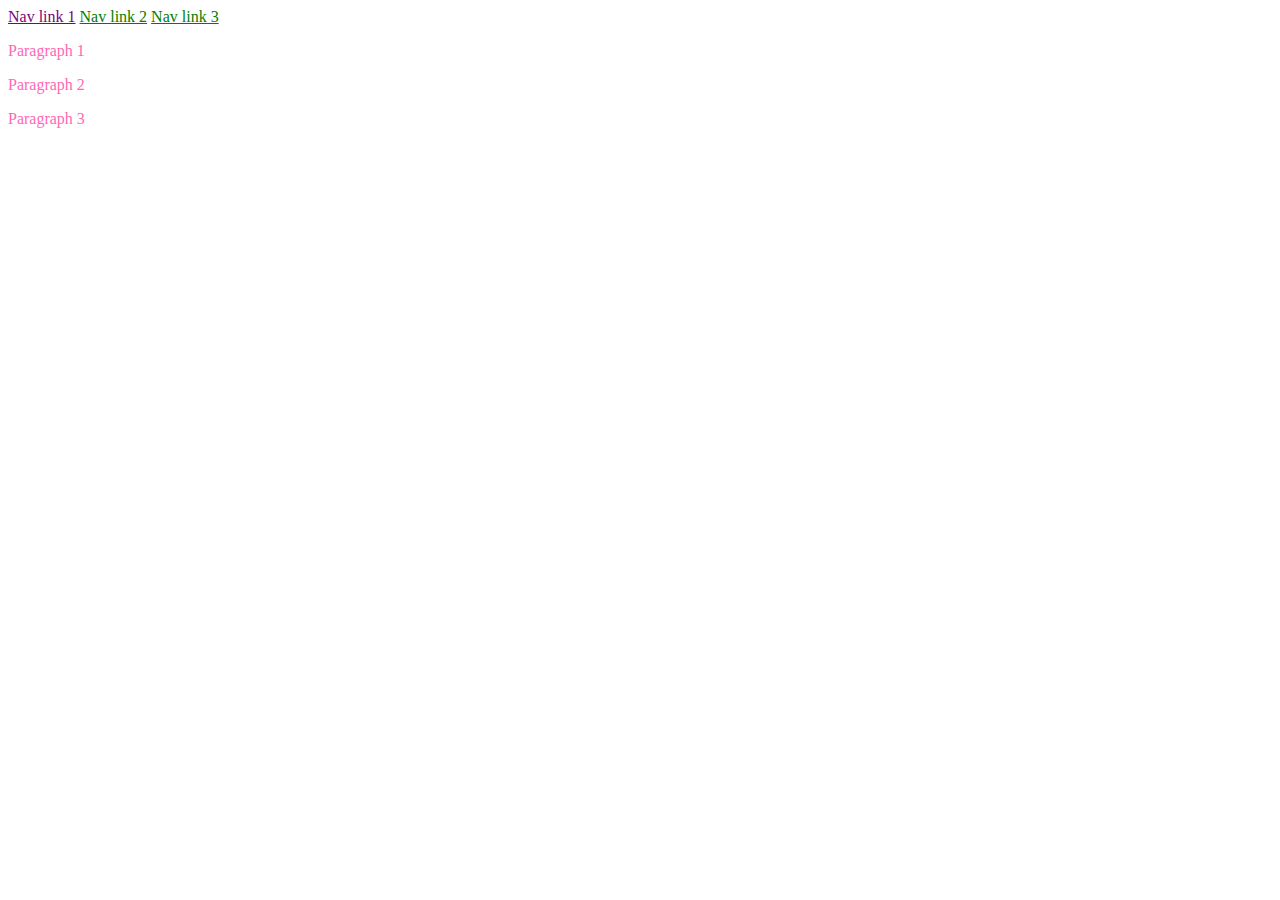
<file: css-specificity/index.html>
<!doctype html>

<html lang="en">
    <head>
        <meta charset="utf-8">
        <title>CSS Specificity</title>
        <meta name="description" content="CSS Specificity">
        <meta name="author" content="She Codes">
        <link rel="stylesheet" href="styles.css">
    </head>

    <body>

        <header>
            <nav>
                <a class="nav-link" id="link-1" href="#">Nav link 1</a>
                <a class="nav-link" href="#">Nav link 2</a>
                <a class="nav-link" href="#">Nav link 3</a>
            </nav>
        </header>

        <div>
            <p class="paragraph-link" id="paragraph-1">Paragraph 1</p>
            <p class="paragraph-link">Paragraph 2</p>
            <p class="paragraph-link">Paragraph 3</p>
        </div>

    </body>

</html>
</file>
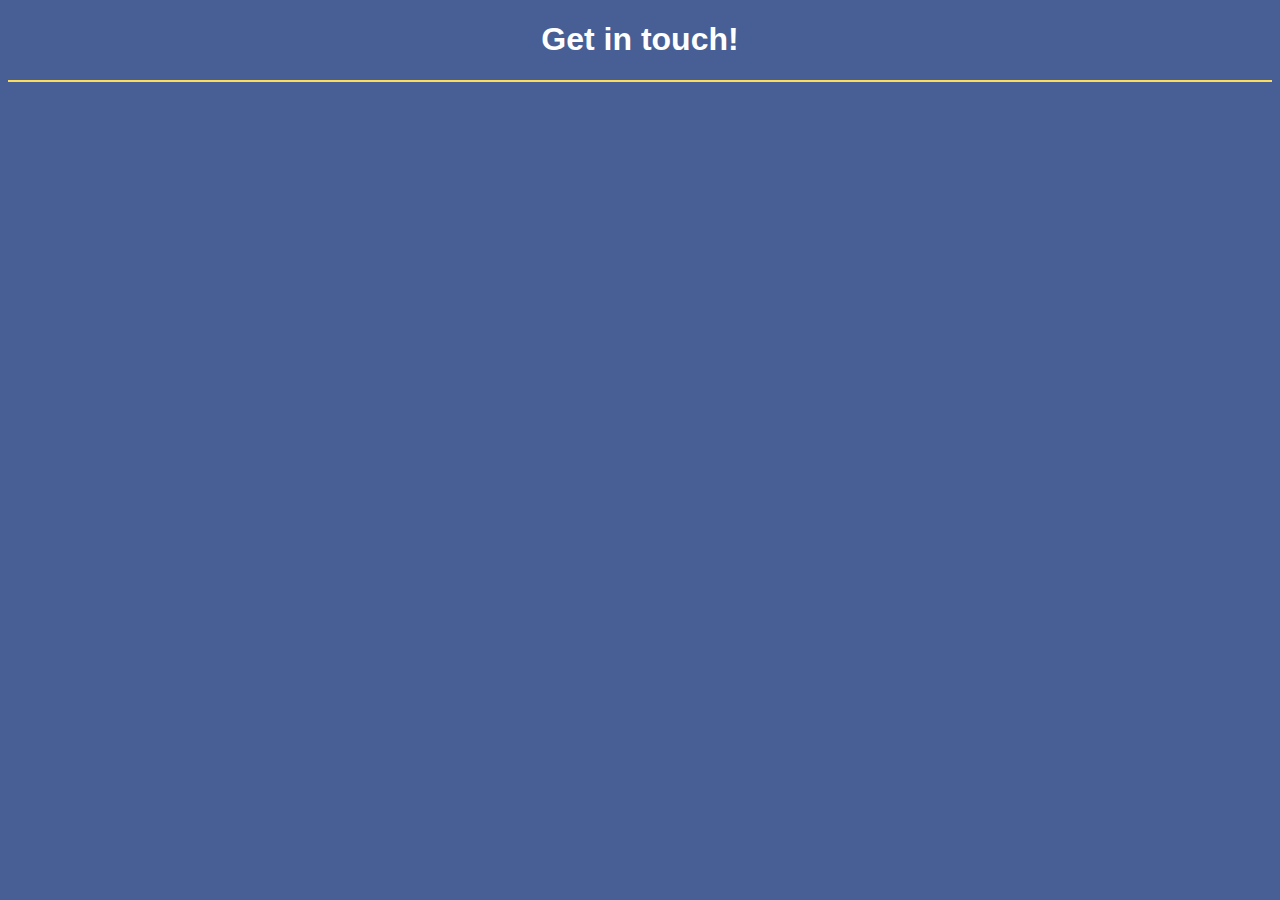
<file: forms-starter/index.html>
<!doctype html>

<html lang="en">
    <head>
        <meta charset="utf-8">
        <meta name="viewport" content="width=device-width, initial-scale=1, shrink-to-fit=no">
        <title>Introduction to Forms</title>
        <link rel="stylesheet" href="styles.css">
    </head>

    <body>
        <header>
            <h1>Get in touch!</h1>
        </header>

        <form action="" method="">
            <!-- your code here -->
        </form>

    </body>
</html>
</file>
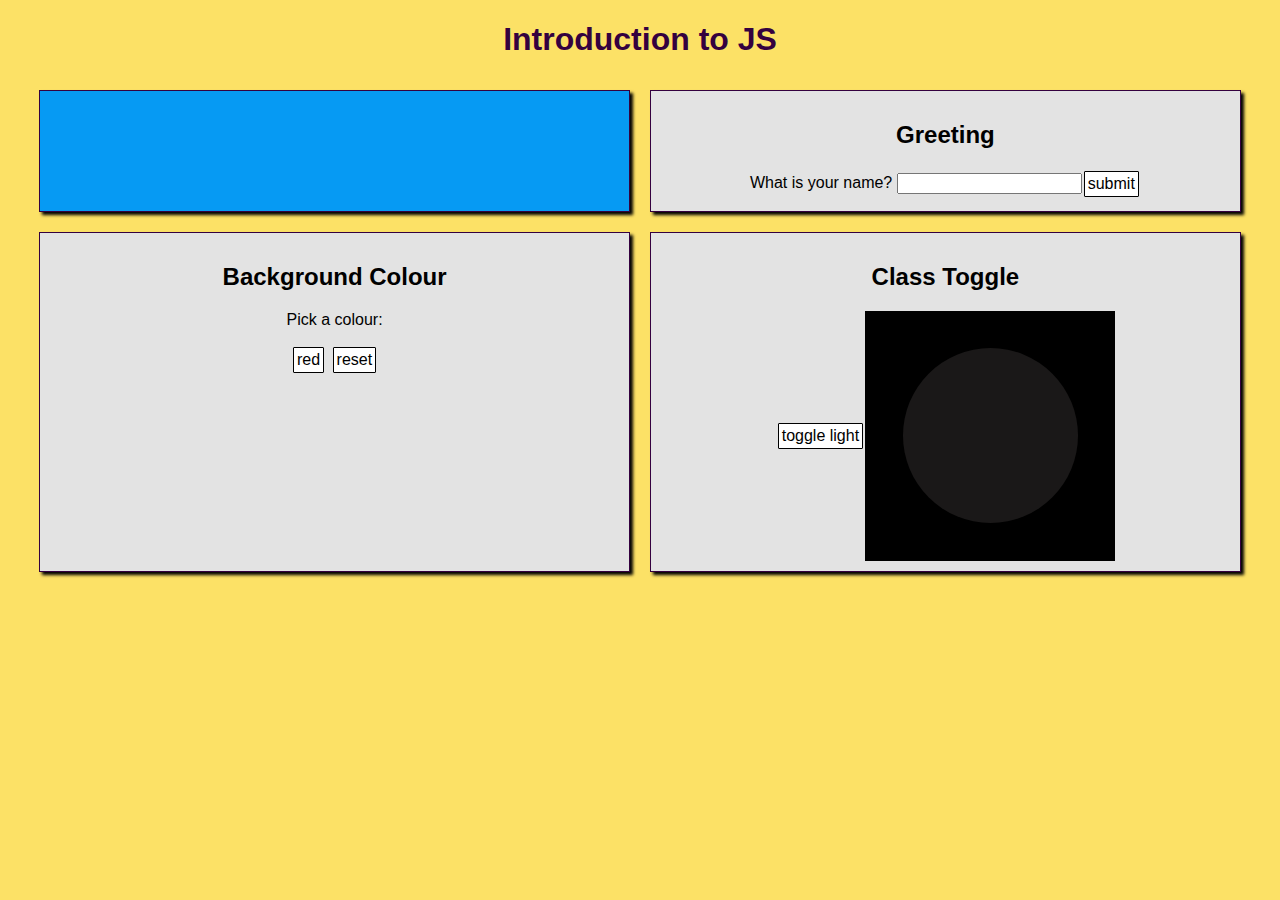
<file: intro-to-js/index.html>
<!DOCTYPE html>
<html lang="en">
    <head>
        <meta charset="utf-8">
        <title>Introduction to JavaScript</title>
        <meta name="description" content="JavaScript Demo">
        <meta name="author" content="She Codes">
        <link rel="stylesheet" href="styles.css">
    </head>
    
    <body>
        <header>
            <h1>Introduction to JS</h1>
        </header>

        <div id="wrapper">
            <div id="starter-div" class="component">
            </div>

            <div id="greeting" class="component">
                <h2>Greeting</h2>
                <form>
                    <div class="form-item">
                        <label for="name">What is your name?</label>
                        <input type="text" id="name" name="name">
                    </div>
                    <input type="button" value="submit">
                </form>
            </div>

            <div id="colour" class="component">
                <h2>Background Colour</h2>
                <p>Pick a colour:</p>
                <input type="button" onclick="changeColour('#f74850')" value="red">
                <input type="button" onclick="resetColour()" value="reset">
            </div>

            <div id="on-off" class="component">
                <h2>Class Toggle</h2>
                <div id="class-toggle-containter">
                    <input type="button" onclick="toggleLightbulb()" value="toggle light">
                    <div id="toggle-wrapper">
                        <div id="light"></div>
                    </div>
                </div>
            </div>
        </div>
    </body>
</html>
</file>
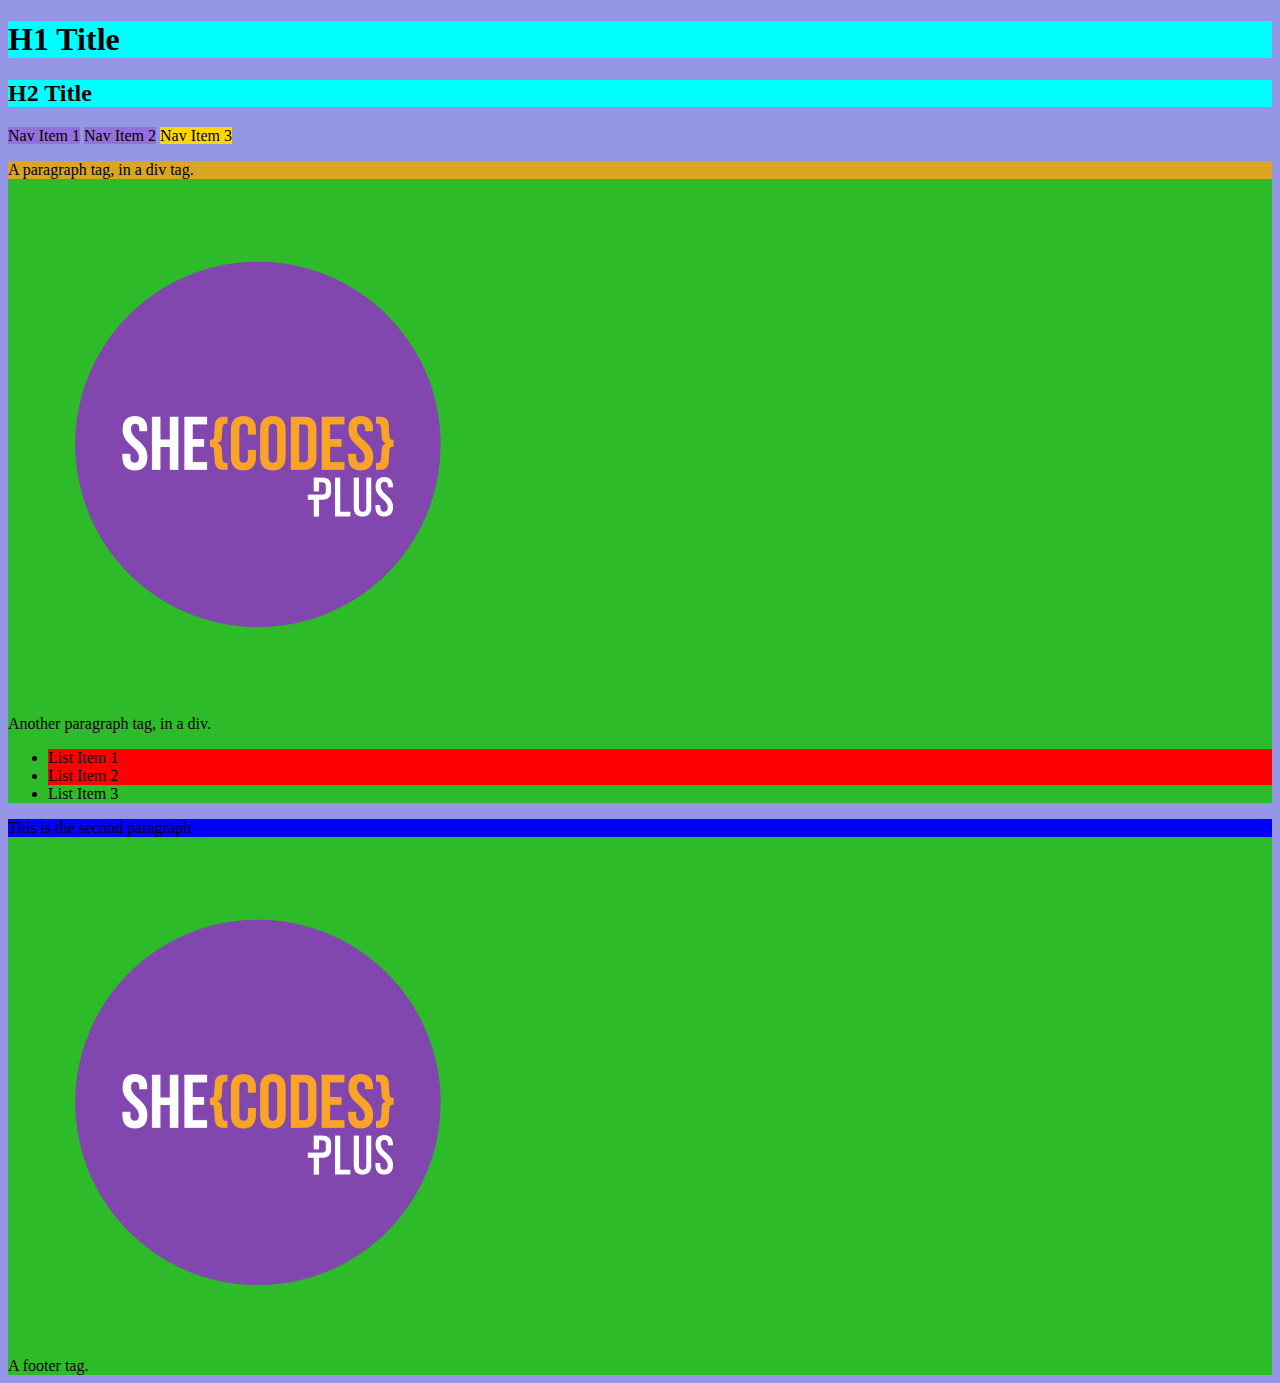
<file: introduction-to-css-selectors/index.html>
<!doctype html>

<html lang="en">
    <head>
        <meta charset="utf-8">
        <title>CSS Selectors</title>
        <meta name="description" content="CSS Selectors Playground">
        <meta name="author" content="She Codes">
        <link rel="stylesheet" href="styles.css">
    </head>
    <body>
        <header>
            <h1 class="main-heading"> H1 Title</h1>
            <h2 class="main-heading">H2 Title</h2>
            <nav>
                <a class="first-two">Nav Item 1</a>
                <a class="first-two">Nav Item 2</a>
                <a class="last">Nav Item 3</a>
            </nav>
        </header>
        <div>
            <p id="first-paragraph">A paragraph tag, in a div tag.</p>
            <img src="logo.png" alt="She Codes Logo.">
            <p>Another paragraph tag, in a div.</p>
            <ul>
                <li class="list-item">List Item 1</li>
                <li class="list-item">List Item 2</li>
                <li >List Item 3</li>
            </ul>
        </div>
        <div>
            <p id="second-paragraph">  This is the second paragraph</p>
            <img src="logo.png" alt="She Codes Logo again"
            
        </div>
        <footer>
            A footer tag.
        </footer>
    </body>
</html>
</file>
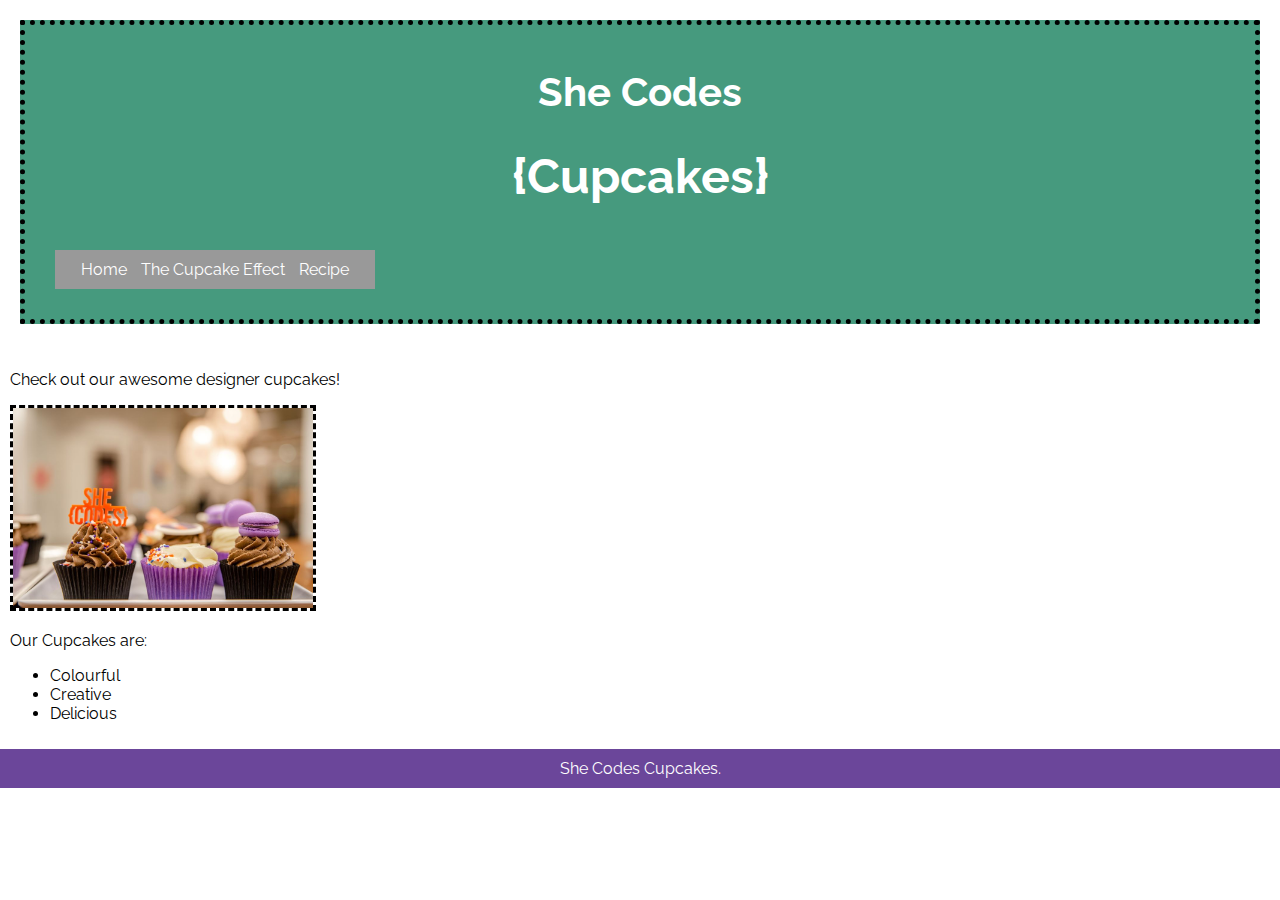
<file: introduction-to-css/index.html>
<!doctype html>

<html lang="en">
    <head>
        <meta charset="utf-8">
        <title>She Codes Cupcakes</title>
        <meta name="description" content="She Codes Cupcakes">
        <meta name="author" content="She Codes">
        <link rel="stylesheet" href="styles.css">
    </head>
    <body>
        <header>
            <h1>She Codes</h1>
            <h2>{Cupcakes}</h2>
            <nav>
                <a href="index.html">Home</a>
                <a href="cupcake-effect.html">The Cupcake Effect</a>
                <a href="recipe.html">Recipe</a>
            </nav>
        </header>
        <div>
            <p>Check out our awesome designer cupcakes!</p>
            <img id="homepage-image" src="images/cupcake-1.jpg" alt="She Codes Cupcakes.">
            <p>Our Cupcakes are:</p>
            <ul>
                <li>Colourful</li>
                <li>Creative</li>
                <li>Delicious</li>
            </ul>
        </div>
        <footer>
            She Codes Cupcakes.
        </footer>
    </body>
</html>
</file>
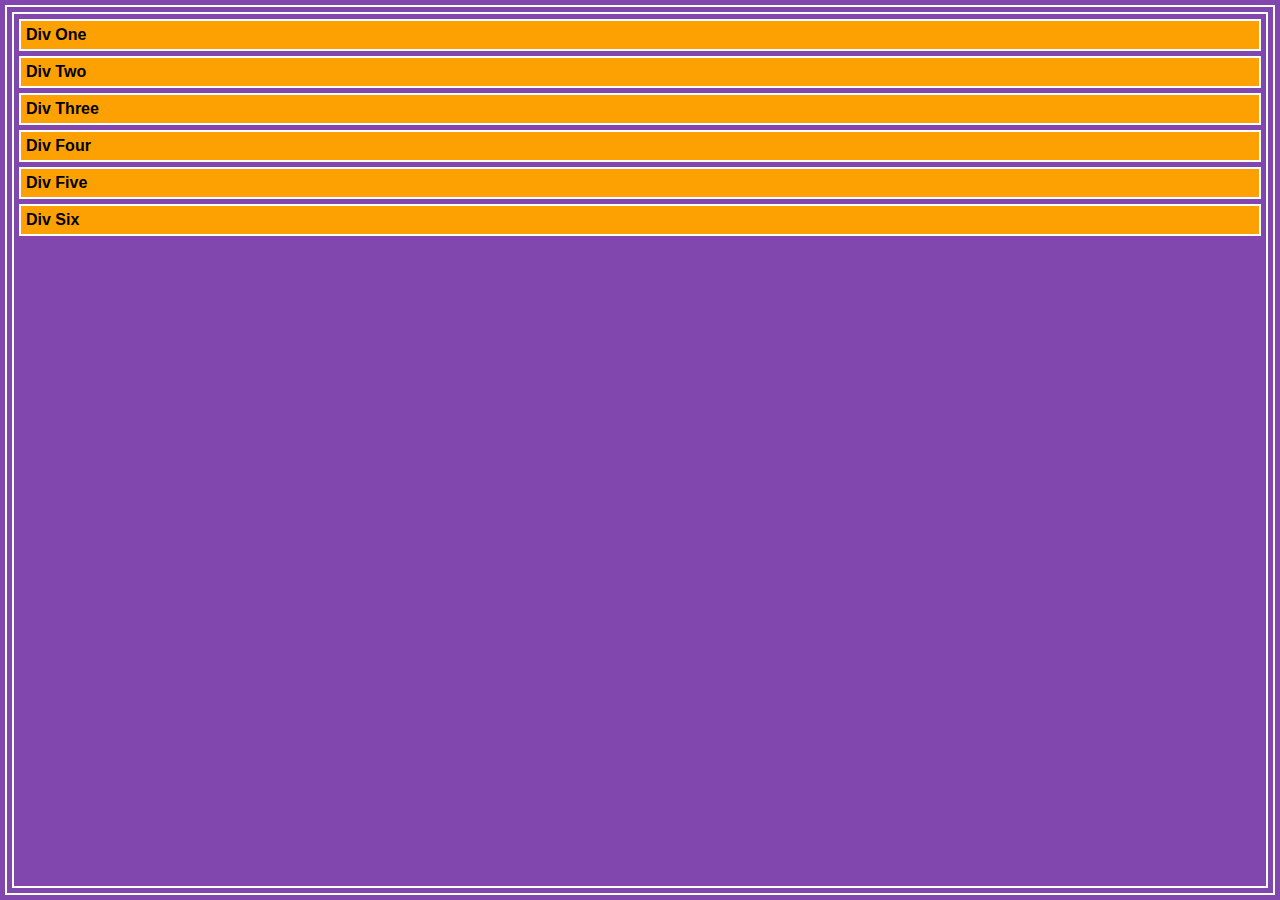
<file: introduction-to-flexbox/index.html>
<!doctype html>

<html lang="en">
    <head>
        <meta charset="utf-8">
        <meta name="viewport" content="width=device-width, initial-scale=1, shrink-to-fit=no">
        <title>Introduction to Flexbox</title>
        <link rel="stylesheet" href="styles.css">
    </head>

    <body>
        <div class="demo-div" id="div-1">Div One</div>
        <div class="demo-div" id="div-2">Div Two</div>
        <div class="demo-div" id="div-3">Div Three</div>
        <div class="demo-div" id="div-4">Div Four</div>
        <div class="demo-div" id="div-5">Div Five</div>
        <div class="demo-div" id="div-6">Div Six</div>
    </body>
</html>
</file>
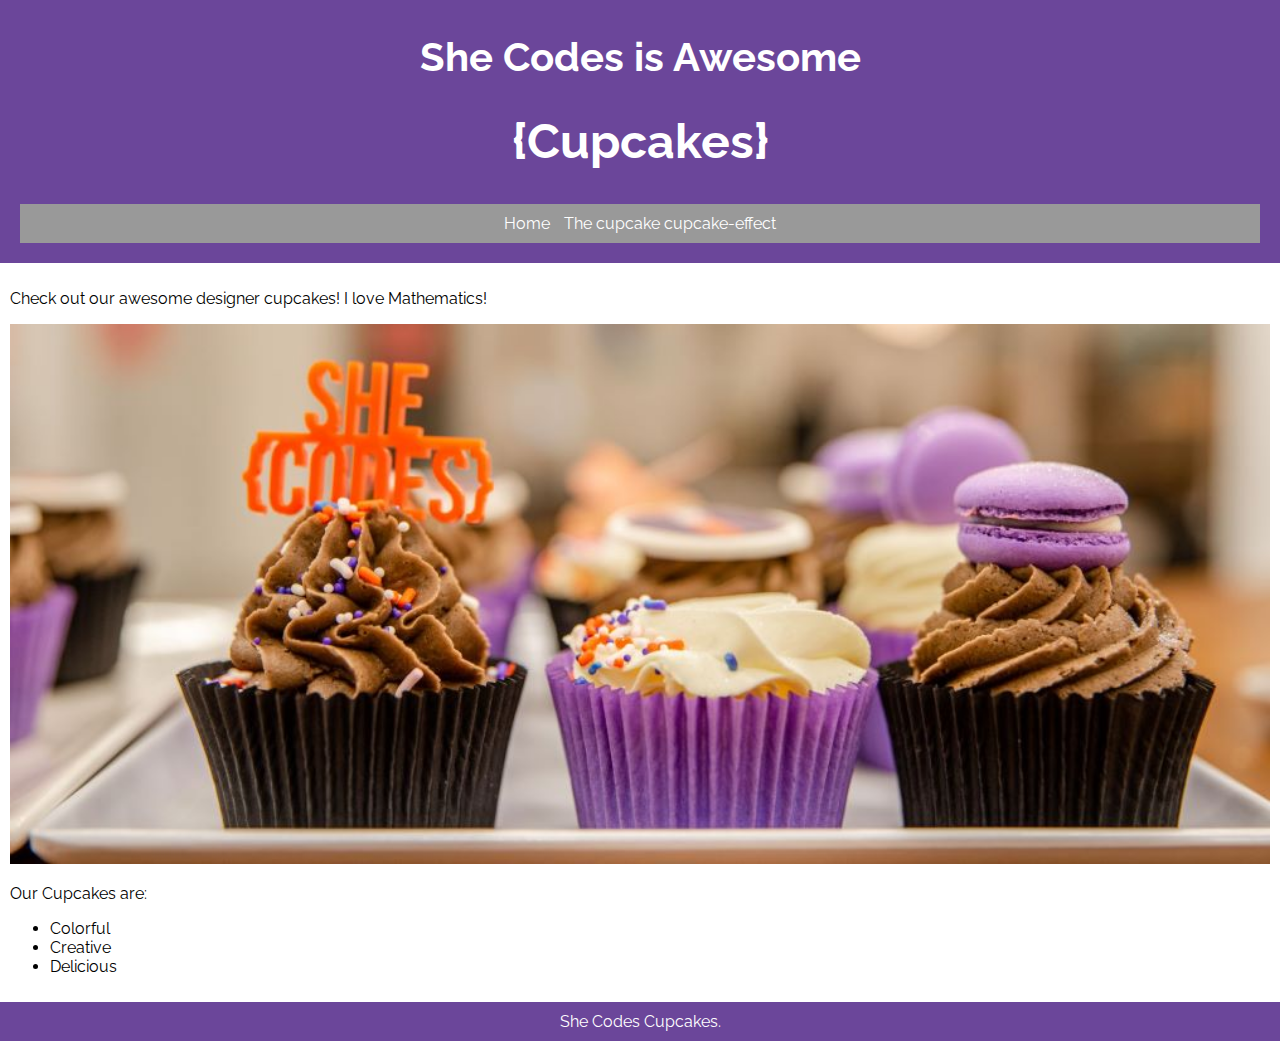
<file: introduction-to-html/index.html>
<!DOCTYPE html>
<html lang="en">
<head>
    <meta charset="UTF-8">
    <meta http-equiv="X-UA-Compatible" content="IE=edge">
    <meta name="viewport" content="width=device-width, initial-scale=1.0">
    <meta name="description" content="She Codes Cupcakes">
    <meta name="author" content="She Codes">
    <link rel="stylesheet" href="styles.css">
    <title>She Codes Cupcakes</title>
</head>
<body>
 <header>
     <h1> She Codes is Awesome</h1>
     <h2> {Cupcakes}</h2>
     <nav>
        <a href="index.html"> Home</a>
         <a href="cupcake-effect.html"> The cupcake cupcake-effect</a>
     </nav>  
 </header>  
<div>
    <p> Check out our awesome designer cupcakes! I love Mathematics!</p>
    <img src="cupcake-1.jpg" alt="She Codes Cupcakes">
    <p> Our Cupcakes are:</p>
    <ul>
        <li>Colorful</li>
        <li>Creative</li>
        <li>Delicious</li>
    </ul>
</div>
<footer>
    She Codes Cupcakes.
</footer>
</body>
</html>
</file>
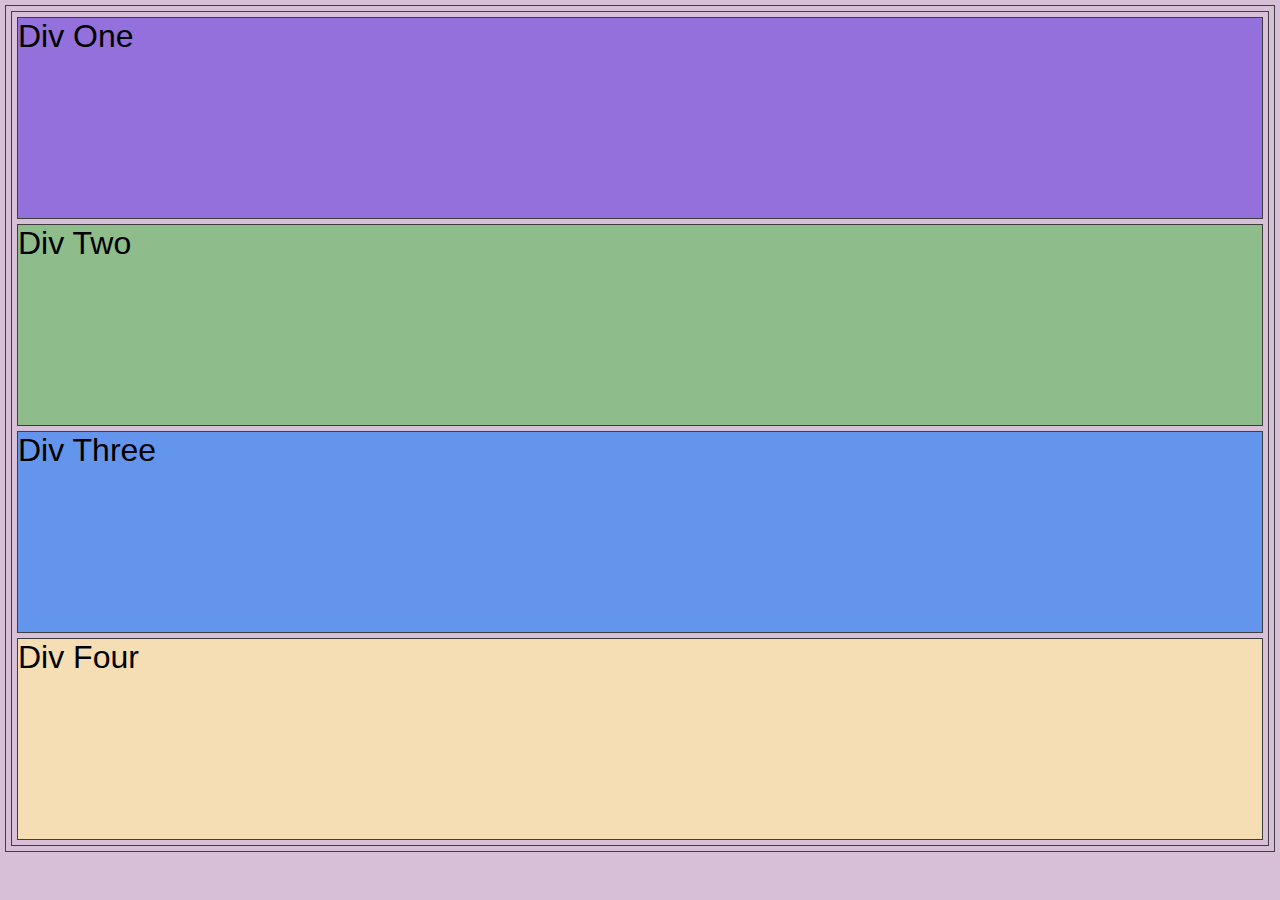
<file: introduction-to-media-queries/index.html>
<!doctype html>

<html lang="en">
    <head>
        <meta charset="utf-8">
        <meta name="viewport" content="width=device-width, initial-scale=1.0">
        <title>Media Queries</title>
        <link rel="stylesheet" href="styles.css">
    </head>

    <body>
        <div id="div-1">Div One</div>
        <div id="div-2">Div Two</div>
        <div id="div-3">Div Three</div>
        <div id="div-4">Div Four</div>
    </body>
</html>
</file>
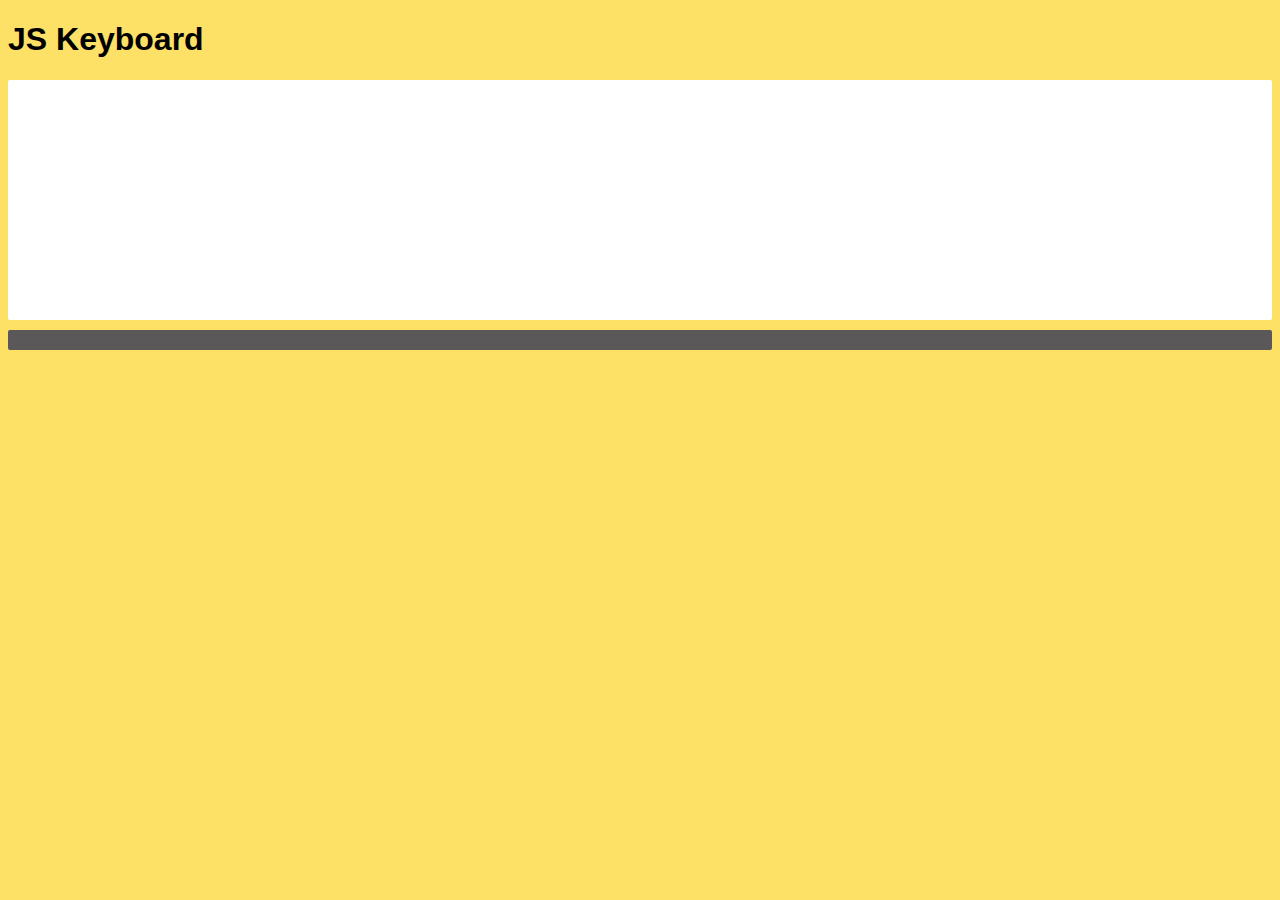
<file: keyboard/index.html>
<!DOCTYPE html>
<html lang="en">
    <head>
        <meta charset="utf-8">
        <title>JS Keyboard</title>
        <meta name="description" content="JavaScript Demo">
        <meta name="author" content="She Codes">
        <link rel="stylesheet" href="styles.css">
    </head>
    
    <body>
        <header>
            <h1>JS Keyboard</h1>
        </header>

        <div id="keyboard-wrapper">
            <div id="output">
                <p id="output-text">
                </p>
            </div>
            <div id="keyboard"></div>
        </div>

        <script src="script.js"></script>
    </body>
</html>
</file>
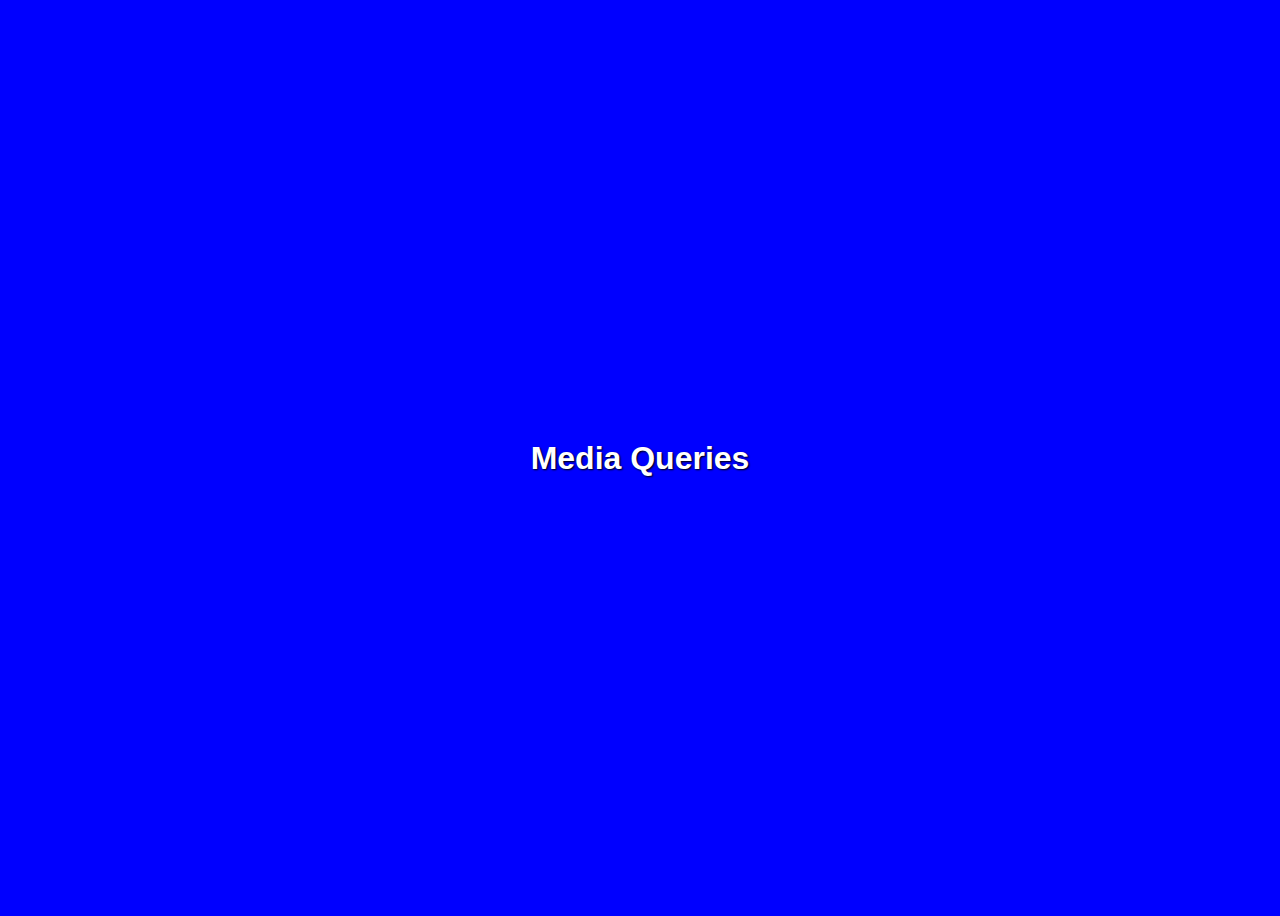
<file: media-queries-demo/index.html>
<!doctype html>

<html lang="en">
    <head>
        <meta charset="utf-8">
        <meta name="viewport" content="width=device-width, initial-scale=1.0">
        <title>Media Queries</title>
        <link rel="stylesheet" href="styles.css">
    </head>

    <body>

        <h1>Media Queries</h1>

    </body>
</html>
</file>
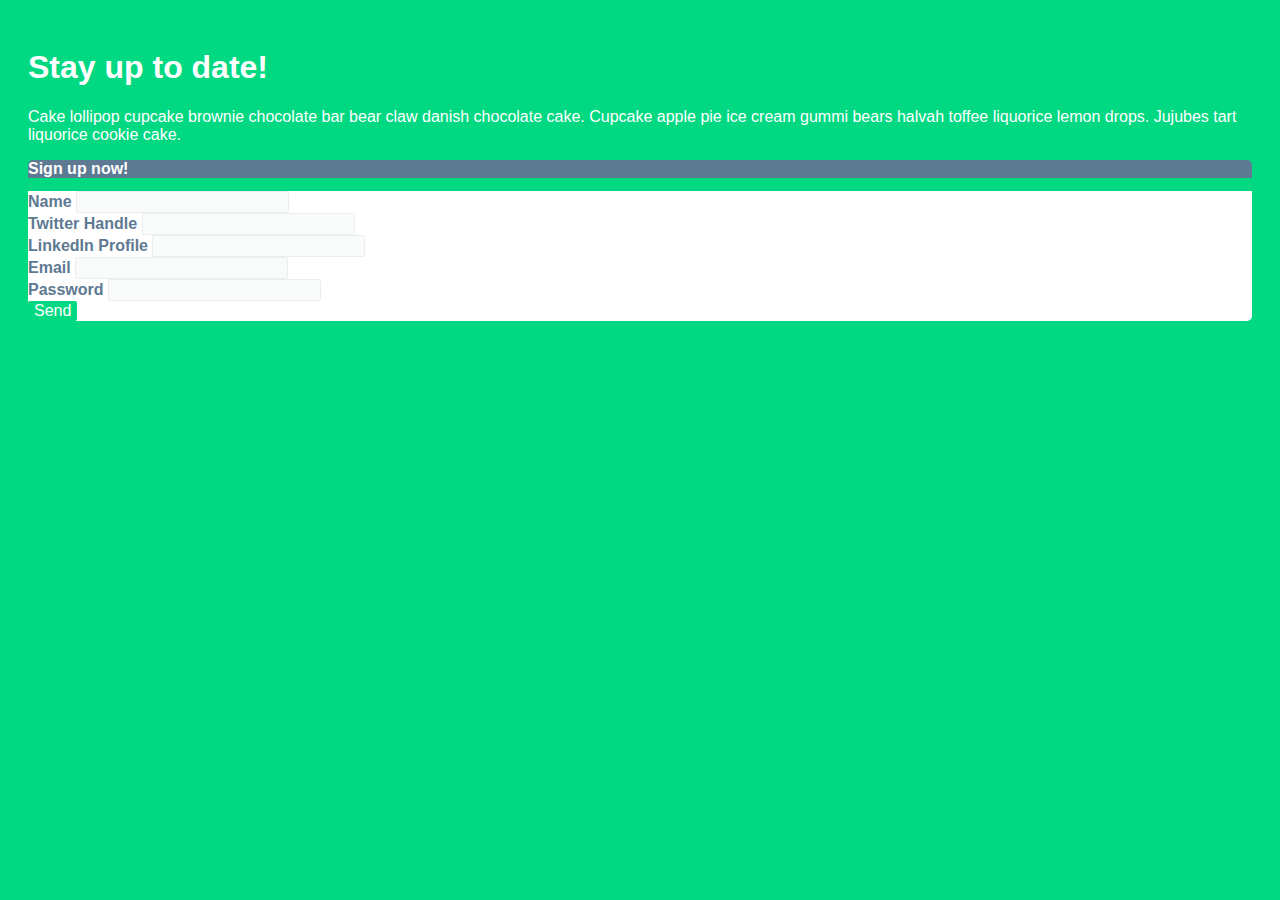
<file: media-queries-exercise-2/index.html>
<!DOCTYPE html>

<html lang="en">
    <head>
        <meta charset="utf-8" />
        <meta name="viewport" content="width=device-width, initial-scale=1.0" />
        <title>Media Queries</title>
        <link rel="stylesheet" href="styles.css" />
    </head>

    <body>
        <main>
            <header>
                <h1>Stay up to date!</h1>
                <p>
                    Cake lollipop cupcake brownie chocolate bar bear claw danish
                    chocolate cake. Cupcake apple pie ice cream gummi bears
                    halvah toffee liquorice lemon drops. Jujubes tart liquorice
                    cookie cake.
                </p>
            </header>
            <div id="form-wrapper">
                <h2>Sign up now!</h2>
                <form action="" method="">
                    <div class="form-item">
                        <label for="name">Name</label>
                        <input type="text" id="name" name="name" />
                    </div>
                    <div class="row">
                        <div class="form-item">
                            <label for="twitter">Twitter Handle</label>
                            <input type="text" id="twitter" name="twitter" />
                        </div>
                        <div class="form-item">
                            <label for="linkedin">LinkedIn Profile</label>
                            <input type="text" id="linkedin" name="linkedin" />
                        </div>
                    </div>
                    <div class="row">
                        <div class="form-item">
                            <label for="mail">Email</label>
                            <input type="email" id="mail" name="email" />
                        </div>
                        <div class="form-item">
                            <label for="message">Password</label>
                            <input
                                type="password"
                                id="message"
                                name="message"
                            />
                        </div>
                    </div>
                    <div class="form-item">
                        <button type="submit">Send</button>
                    </div>
                </form>
            </div>
        </main>
    </body>
</html>
</file>
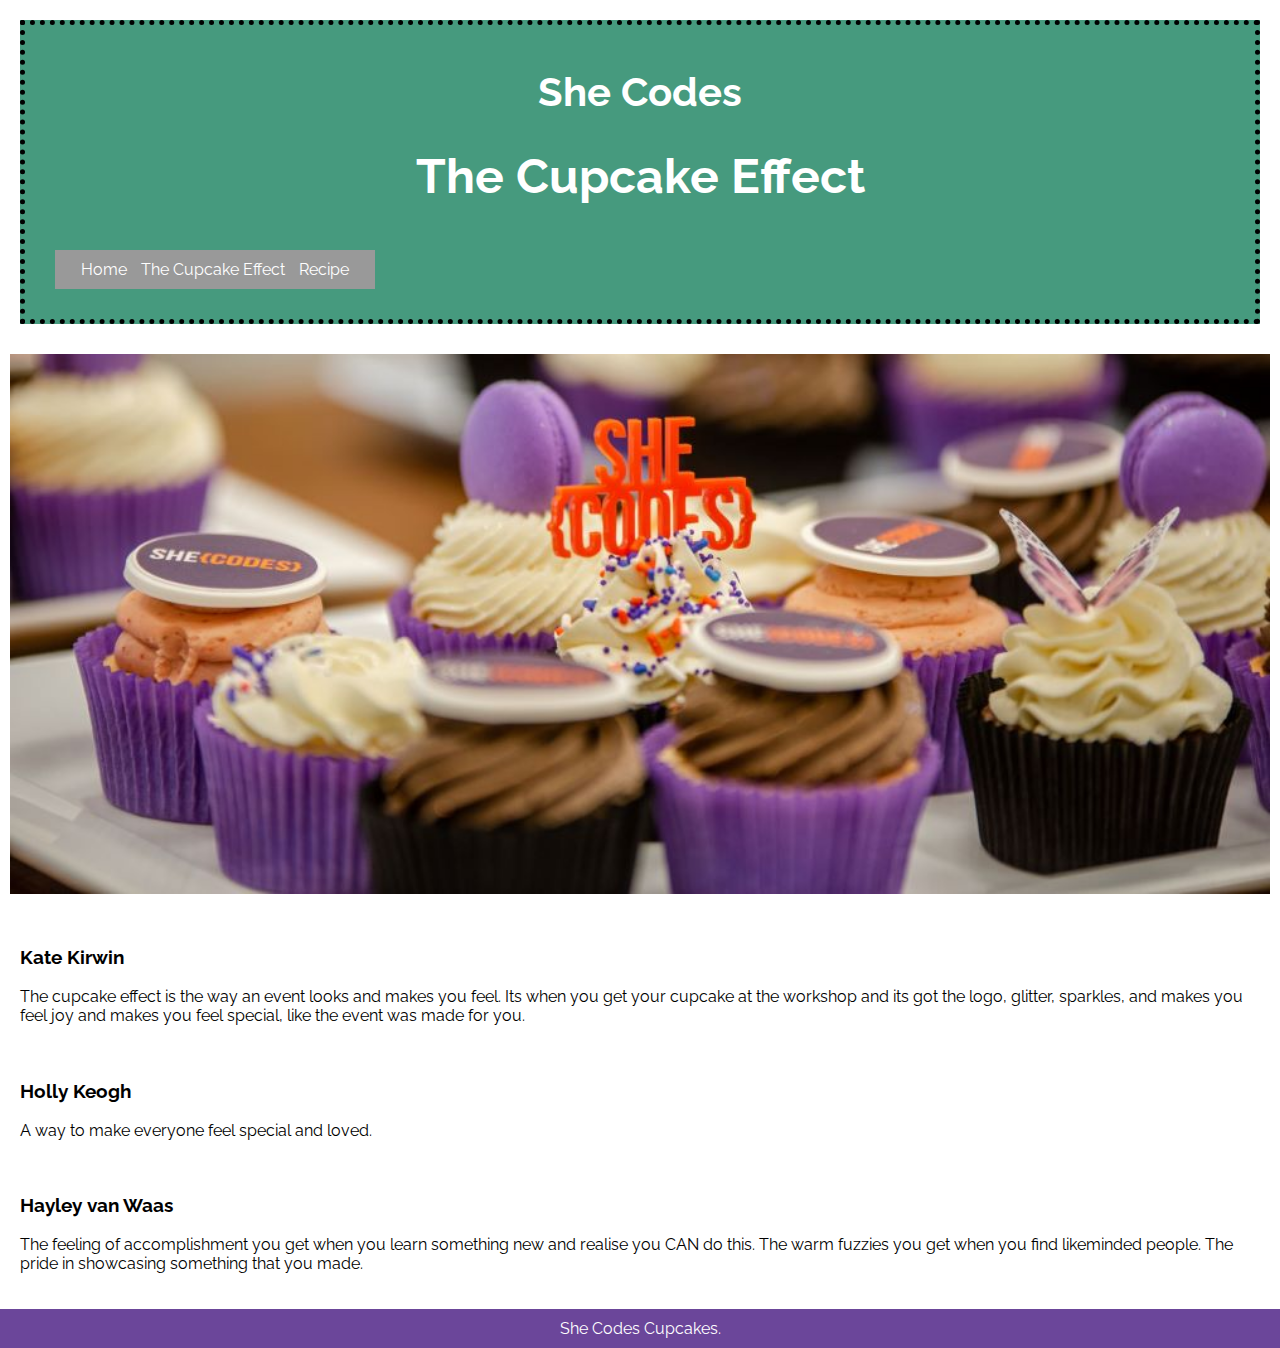
<file: introduction-to-css/cupcake-effect.html>
<!doctype html>

<html lang="en">
    <head>
        <meta charset="utf-8">
        <title>She Codes Cupcakes</title>
        <meta name="description" content="She Codes Cupcakes">
        <meta name="author" content="She Codes">
        <link rel="stylesheet" href="styles.css">
    </head>

    <body>

        <header>
            <h1>She Codes</h1>
            <h2>The Cupcake Effect</h2>
            <nav>
                <a href="index.html">Home</a>
                <a href="cupcake-effect.html">The Cupcake Effect</a>
                <a href="recipe.html">Recipe</a>
            </nav>
        </header>

        <div>            
            <img src="images/cupcake-2.jpg" alt="She Codes branded Cupcakes.">
        </div>

        <div>
            <div>
                <h3>Kate Kirwin</h3>
                <p>
                    The cupcake effect is the way an event looks and makes you feel.
                    Its when you get your cupcake at the workshop and its got the logo,
                    glitter, sparkles, and makes you feel joy and makes you feel special,
                    like the event was made for you.
                </p>
            </div>
            <div>
                <h3>Holly Keogh</h3>
                <p>A way to make everyone feel special and loved.</p>
            </div>
            <div>
                <h3>Hayley van Waas</h3>
                <p>The feeling of accomplishment you get when you learn something new
                    and realise you CAN do this. The warm fuzzies you get when you find likeminded
                    people. The pride in showcasing something that you made.
                </p>
            </div>
        </div>

        <footer>
            She Codes Cupcakes.
        </footer>

    </body>

</html>
</file>
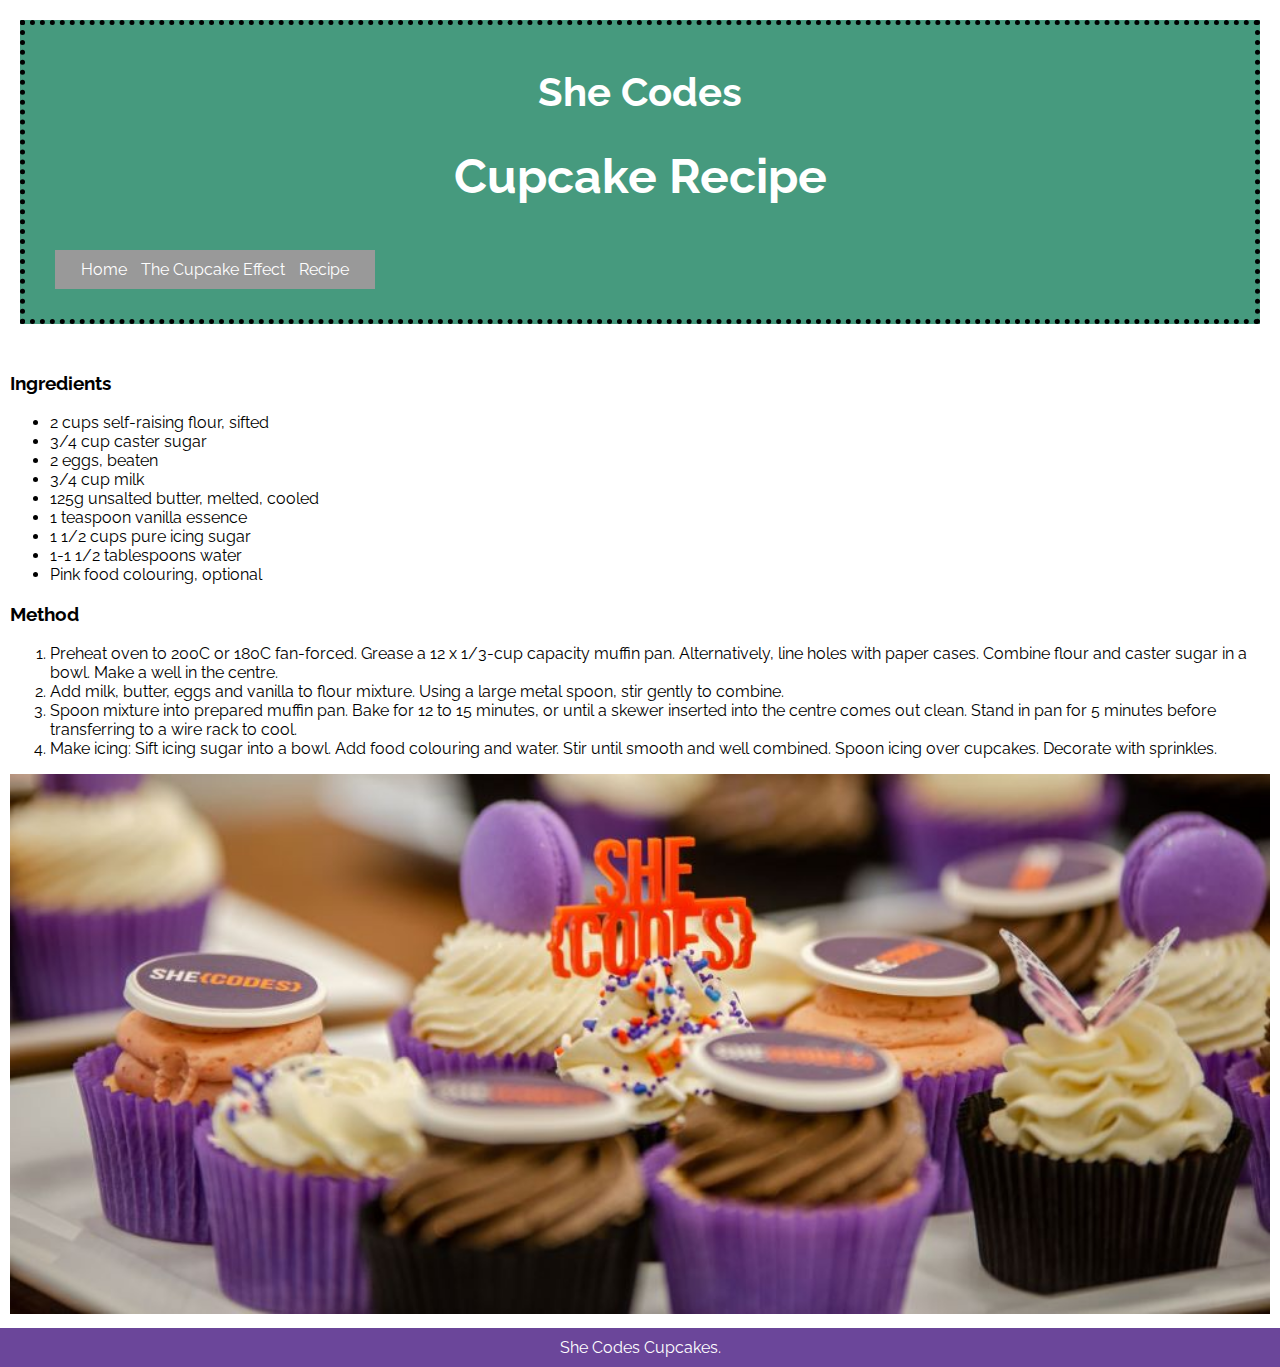
<file: introduction-to-css/recipe.html>
<!doctype html>

<html lang="en">
    <head>
        <meta charset="utf-8">
        <title>She Codes Cupcakes</title>
        <meta name="description" content="She Codes Cupcakes">
        <meta name="author" content="She Codes">
        <link rel="stylesheet" href="styles.css">
    </head>
    <body>
        <header>
            <h1>She Codes</h1>
            <h2>Cupcake Recipe</h2>
            <nav>
                <a href="index.html">Home</a>
                <a href="cupcake-effect.html">The Cupcake Effect</a>
                <a href="recipe.html">Recipe</a>
            </nav>
        </header>
        <div>
            <h3>Ingredients</h3>
            <ul>
                <li>2 cups self-raising flour, sifted</li>
                <li>3/4 cup caster sugar</li>
                <li>2 eggs, beaten</li>
                <li>3/4 cup milk</li>
                <li>125g unsalted butter, melted, cooled</li>
                <li>1 teaspoon vanilla essence</li>
                <li>1 1/2 cups pure icing sugar</li>
                <li>1-1 1/2 tablespoons water</li>
                <li>Pink food colouring, optional</li>
            </ul>
            <h3>Method</h3>
            <ol>
                <li>Preheat oven to 200C or 180C fan-forced.
                    Grease a 12 x 1/3-cup capacity muffin pan.
                    Alternatively, line holes with paper cases.
                    Combine flour and caster sugar in a bowl.
                    Make a well in the centre.</li>
                <li>Add milk, butter, eggs and vanilla to flour mixture.
                    Using a large metal spoon, stir gently to combine.</li>
                <li>Spoon mixture into prepared muffin pan. Bake for 12 to 15 minutes,
                    or until a skewer inserted into the centre comes out clean.
                    Stand in pan for 5 minutes before transferring to a wire rack to
                    cool.</li>
                <li>Make icing: Sift icing sugar into a bowl.
                    Add food colouring and water.
                    Stir until smooth and well combined.
                    Spoon icing over cupcakes.
                    Decorate with sprinkles.
                </li>
            </ol>
            <img src="images/cupcake-2.jpg" alt="She Codes branded Cupcakes.">
        </div>
        <footer>
            She Codes Cupcakes.
        </footer>
    </body>
</html>
</file>
<file: css-specificity/styles.css>
nav a {
    color: red;
}


.nav-link {
    color: black;
}


nav a.nav-link {
    color: green;
}


nav a.nav-link#link-1 {
    color: purple;
}


html div p {
    color: darkgrey;
}


body div p {
    color: hotpink;
}
</file>
<file: forms-starter/styles.css>
body {
    background-color: #475F94;
    color: #fff;
    font-family: "Gill Sans", sans-serif;
}

header {
    border-bottom: 2px solid #FDDC5C;
    text-align: center;
}

form {
    margin: 50px auto;
    width: 90%;
}

.form-item {
    display: flex;
    justify-content: center;
    align-items: center;
    padding: 5px;
}

.form-item label {
    flex-basis: 150px;
    font-size: 22px;
}

.form-item input,
.form-item textarea {
    flex-basis: 50%;
    border: 2px solid #FDDC5C;
}

.form-item input:hover,
.form-item textarea:hover {
    border: 2px solid #FA4224;
}

.form-item input,
.form-item textarea,
.form-item button {
    border: 2px solid #FDDC5C;
    background-color: #FFF;
    padding: 5px;
    font-size: 18px;
}

.form-item button:hover {
    border: 2px solid #FA4224;
    background-color: #FA4224;
    color: #FFF;
}

.form-item button {
    width: 100px;
}
</file>
<file: intro-to-js/styles.css>
body {
    background-color: #FCE166;
    font-family: Arial;
}

h1 {
    color: #34013F;
    text-align: center;
}

#wrapper {
    display: flex;
    flex-wrap: wrap;
    justify-content: center;
}

.component {
    border: 1px solid #34013F;
    flex-basis: 45%;
    margin: 10px;
    padding: 10px;
    text-align: center;
    box-shadow: 3px 3px 3px #000;;
    background-color: #e3e3e3;
}

input[type=button] {
    margin: 2px;
    padding: 3px;
    border: 1px solid black;
    border-radius: 1px;
    background-color: #fff;
    font-size: 16px;
}

input[type=button]:hover {
    cursor: pointer;
    box-shadow: -2px 2px 0px black;
}

#starter-div {
    min-height: 100px;
    background-color: #069AF3;
}

.js-header {
    color: #FFF;
}

#second-h2 {
    text-decoration: underline;
}

form {
    display: flex;
    align-items: center;
    justify-content: center;
}

#greeting-text {
    height: 20px;
}

#class-toggle-containter {
    display: flex;
    justify-content: center;
    align-items: center;
}

#toggle-wrapper {
    width: 250px;
    height: 250px; 
    background-color: black;
    display: flex;
    justify-content: center;
    align-items: center;
}

#light {
    height: 175px;
    width: 175px;
    background-color: #1a1818 ;
    border-radius: 50%;
}

.on {
    box-shadow: inset 0 0 150px yellow, 0px 0 30px yellow;
}
</file>
<file: introduction-to-css-selectors/styles.css>
body{ background-color: rgb(149, 149, 229);
}
div{
    background-color: rgb(46, 187, 41);
}
.list-item {
    background-color: red;
}
.main-heading {
    background-color: aqua;

}
#first-paragraph {
    background-color: goldenrod;
}
.first-two {
    background-color: mediumpurple;
}
.last {
    background-color: gold;
}
#second-paragraph {
    background-color: blue;
}
nav a{
    display: inline;
}
</file>
<file: introduction-to-css/styles.css>
@import url('https://fonts.googleapis.com/css2?family=Raleway&display=swap');

html {
    font-family: 'Raleway', sans-serif;
    background-color: #fff;
}

body {
    margin: 0;
}

header {
    text-align: center;
    background-color: #469a7e;
    padding: 20px;
    margin: 20px;
    border-width: 5px;
    border-style: dotted;
    border-color:black;
}

h1 {
    font-size: 2.5rem;
    line-height: 2.5rem;;
    color: #fff;
}

h2 {
    font-size: 3rem;
    line-height: 3rem;
    color: #fff;
}

nav {
    margin: 10px;
    padding: 10px;
    background-color: #999999;
    width: 200px;
}

a {
    color: #fff;
    text-decoration: none;
    padding: 5px;
}
nav a{
    display: inline;
}


a:hover {
    color: #fda103;
    border-bottom: 2px solid #fda103;
}


div {
    padding: 10px;
}

img {
    width: 100%;
    height: 60vh;
    object-fit: cover;
    object-position: bottom;
}

footer {
    text-align: center;
    background-color: #6b469a;
    padding: 10px;
    color: #fff;
}

nav{margin-top:  50px;
    padding:50 px;
    background-color: #999999 ;
    width:300px;
}

#homepage-image{
    width: 300px;
    height:200px;
    border:3px dashed black;
}
</file>
<file: introduction-to-flexbox/styles.css>
* {
    border: 2px solid #fff;
    margin: 5px;
}

html {
    height: calc(100% - 14px);
}

body {
    background-color: #8246AF;
    font-family: Arial, Helvetica, sans-serif;
    font-size: 1rem;
    font-weight: bold;
    height: calc(100% - 14px);
}

div {
    padding: 5px;
    background-color: #FDA103;
}

/*** Your code here ***/
</file>
<file: introduction-to-html/styles.css>
/* #fda103 6b469a */
@import url('https://fonts.googleapis.com/css2?family=Raleway&display=swap');

html {
    font-family: 'Raleway', sans-serif;
    background-color: #fff;
}

body {
    margin: 0;
}

header {
    text-align: center;
    background-color: #6b469a;
    padding: 10px;
}

h1 {
    font-size: 2.5rem;
    line-height: 2.5rem;;
    color: #fff;
}

h2 {
    font-size: 3rem;
    line-height: 3rem;
    color: #fff;
}

nav {
    margin: 10px;
    padding: 10px;
    background-color: #999999;
}

a {
    color: #fff;
    text-decoration: none;
    padding: 5px;
}

a:hover {
    color: #fda103;
    border-bottom: 2px solid #fda103;
}


div {
    padding: 10px;
}

img {
    width: 100%;
    height: 60vh;
    object-fit: cover;
    object-position: bottom;
}

footer {
    text-align: center;
    background-color: #6b469a;
    padding: 10px;
    color: #fff;
}
</file>
<file: introduction-to-media-queries/styles.css>
* {
    border: 1px solid #3e3e3e;
    margin: 5px;
}

body {
    background-color: #d8bfd8;
    font-family: Arial, Helvetica, sans-serif;
    font-size: 2rem;
}

div {
    height: 200px;
}

#div-1 {
    background-color: #9370db;
}

#div-2 {
    background-color: #8fbc8b;
}

#div-3 {
    background-color: #6495ed;
}

#div-4 {
    background-color: #f5deb3;
}

/*** Your code here ***/
</file>
<file: keyboard/styles.css>
body {
    background-color: #FCE166;
    font-family: Arial;
}

#output {
    border-radius: 2px;
    background-color: #fff;
    height: 200px;
    padding: 20px;
    overflow: scroll;
    margin-bottom: 10px;
}

#output-text {
    font-family: 'Courier New', Courier, monospace;
    font-size: 36px;
    color: #000;
    word-wrap: break-word;
    margin: 0;
}

#keyboard {
    display: flex;
    justify-content: center;
    flex-wrap: wrap;
    margin-top: 10px;
    background-color: #5a5858;
    border-radius: 2px;
    padding: 10px;
}

.key {
    text-align: center;
    width: 50px;
    margin: 1px;
    padding: 5px;
    font-size: 16px;
    background-color: #fff;
    border-style: inset;
}

.selected {
    background-color: darkgrey;
    border-style: outset;
}
</file>
<file: media-queries-demo/styles.css>
body {
    height: 100vh;
    background-color: red;
    display: flex;
    align-items: center;
    justify-content: center;
}

h1 {
    font-family: Arial, Helvetica, sans-serif;
    color: white;
    text-shadow: 1px 1px 2px black;
    text-align: center;
}

/*** Media Queries Below ***/

/* Small devices (landscape phones, 576px and up) */
@media (min-width: 576px) { 
    body {
        background-color: orange;
    }
}

/* Medium devices (tablets, 768px and up)*/
@media (min-width: 768px) {
    body {
        background-color: yellow;
    }
}

/* Large devices (desktops, 992px and up) */
@media (min-width: 992px) {
    body {
        background-color: green;
    }
}

/* Extra large devices (large desktops, 1200px and up) */
@media (min-width: 1200px) {
    body {
        background-color: blue;
    }
}

 /* MASSIVE devices (large desktops, 1440px and up) */
@media (min-width: 1440px) {
    body {
        background-color: purple;
    }
}
</file>
<file: media-queries-exercise-2/styles.css>
html {
    background-color: #00d982;
    font-family: Arial, Helvetica, sans-serif;
}

body {
    padding: 20px;
}

header {
    color: #fff;
}

h2 {
    border-top-left-radius: 5px;
    border-top-right-radius: 5px;
    background-color: #5e7992;
    color: #fff;
    font-size: 1rem;
}

p {
}

form {
    background-color: #fff;
    border-bottom-left-radius: 5px;
    border-bottom-right-radius: 5px;
}

label {
    font-weight: bold;
    color: #5e7992;
}

input {
    box-sizing: border-box;
    border: 1px solid #ebeeef;
    background-color: #f9fafa;
}

.form-item {
}

button {
    background-color: #00d982;
    border: none;
    color: #fff;
}

input,
button {
    font-size: 1rem;
    border-radius: 2px;
}
</file>
